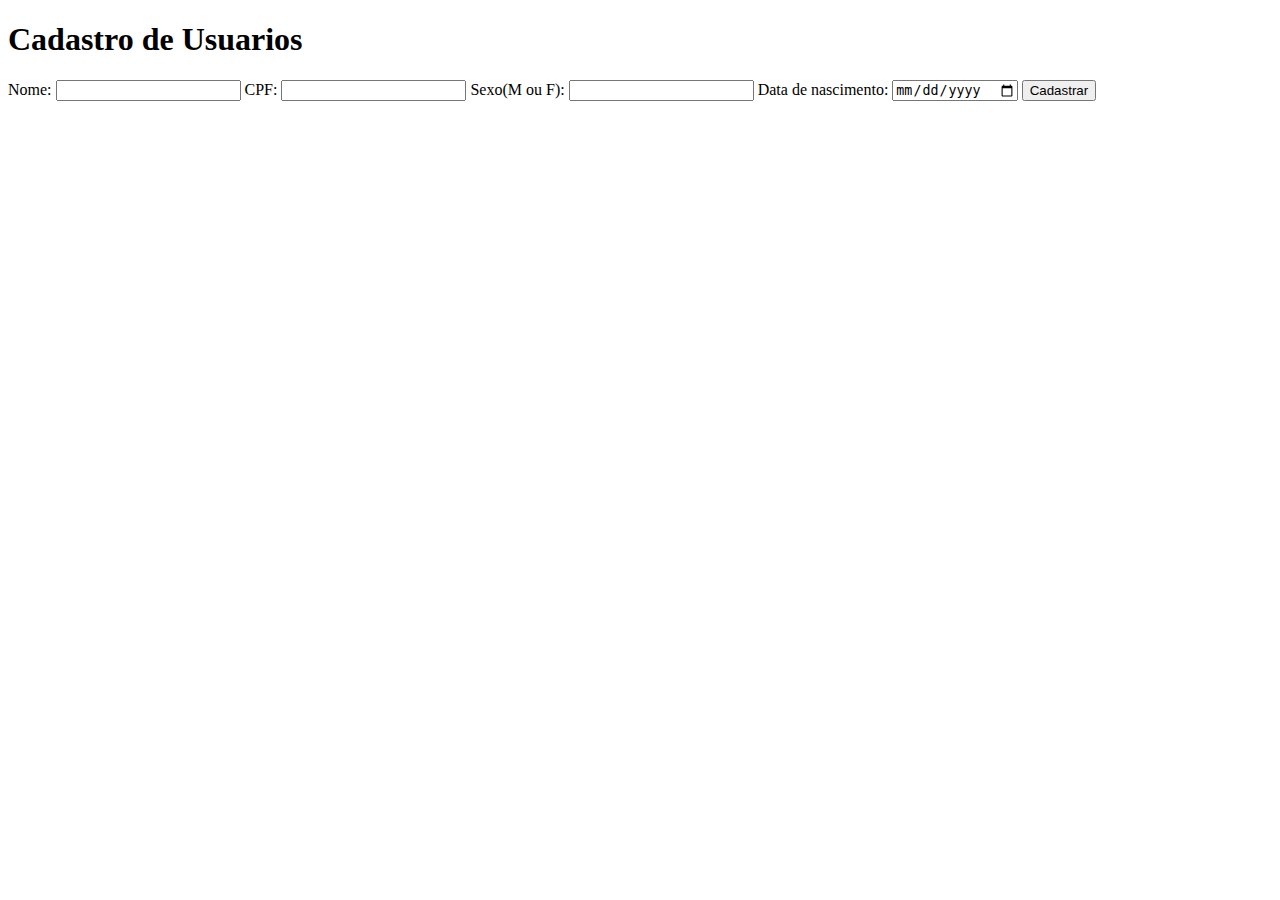
<file: src/main/resources/templates/usuario/formUsuario.html>
<!DOCTYPE html>
<html xmlns:th="http://thymeleaf.org"
	  xmlns:layout="http://www.ultraq.net.nz/thymeleaf/layout">
<head>
	<title> User Manager </title>
</head>
<body>
	<h1>Cadastro de Usuarios</h1>
	<form method="POST">
		Nome: <input type="text" value="" name="nome">
		CPF: <input type="text" value="" name="cpf">
		Sexo(M ou F): <input type="text" value="" name="sexo">
		Data de nascimento: <input type="date" value="" name="data_nascimento">
		
		<button type="submit">Cadastrar</button>
	
	</form>

</body>


</html>
</file>
